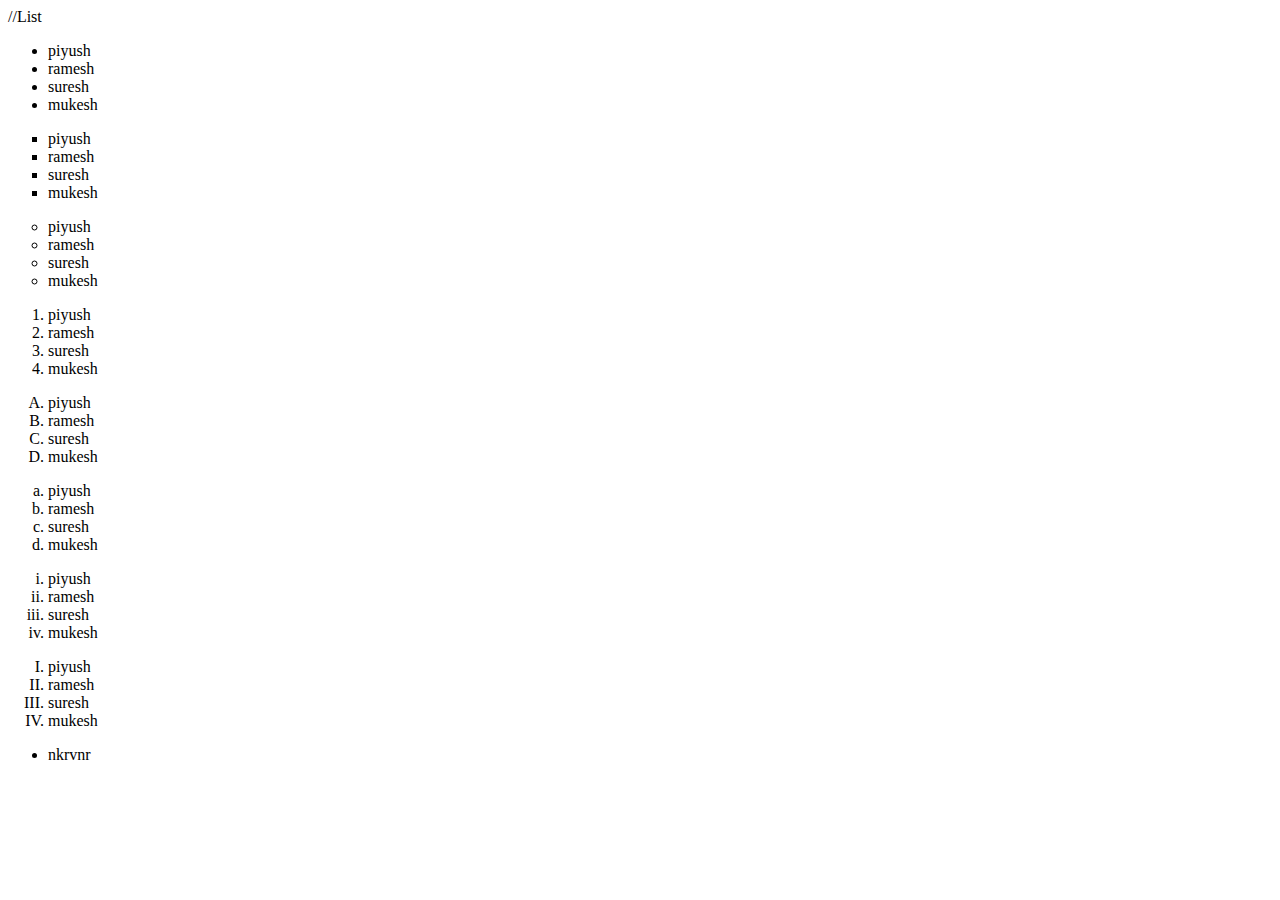
<file: ritik.html>
<!DOCTYPE html>
<html lang="en">
<head>
    <meta charset="UTF-8">
    <meta http-equiv="X-UA-Compatible" content="IE=edge">
    <meta name="viewport" content="width= initial-scale=1.0">
    <title>Document</title>
</head>
<body>
    
//List 
<ul>

</ul>
<ul>
    <li>piyush</li>
    <li>ramesh</li>
    <li>suresh</li>
    <li>mukesh</li>
</ul>
<ul  type = "square">
    <li>piyush</li>
    <li>ramesh</li>
    <li>suresh</li>
    <li>mukesh</li>
</ul>
<ul  type = "circle">
    <li>piyush</li>
    <li>ramesh</li>
    <li>suresh</li>
    <li>mukesh</li>
</ul>
<ol>
    <li>piyush</li>
    <li>ramesh</li>
    <li>suresh</li>
    <li>mukesh</li>
</ol>
<ol type="A">
    <li>piyush</li>
    <li>ramesh</li>
    <li>suresh</li>
    <li>mukesh</li>
</ol>
<ol type="a">
    <li>piyush</li>
    <li>ramesh</li>
    <li>suresh</li>
    <li>mukesh</li>
</ol>
<ol type="i">
    <li>piyush</li>
    <li>ramesh</li>
    <li>suresh</li>
    <li>mukesh</li>
</ol>
<ol type="I">
    <li>piyush</li>
    <li>ramesh</li>
    <li>suresh</li>
    <li>mukesh</li>
</ol>

    





<ul>

    <li> nkrvnr
    </li>
</ul>





















</body>
</html>
</file>
